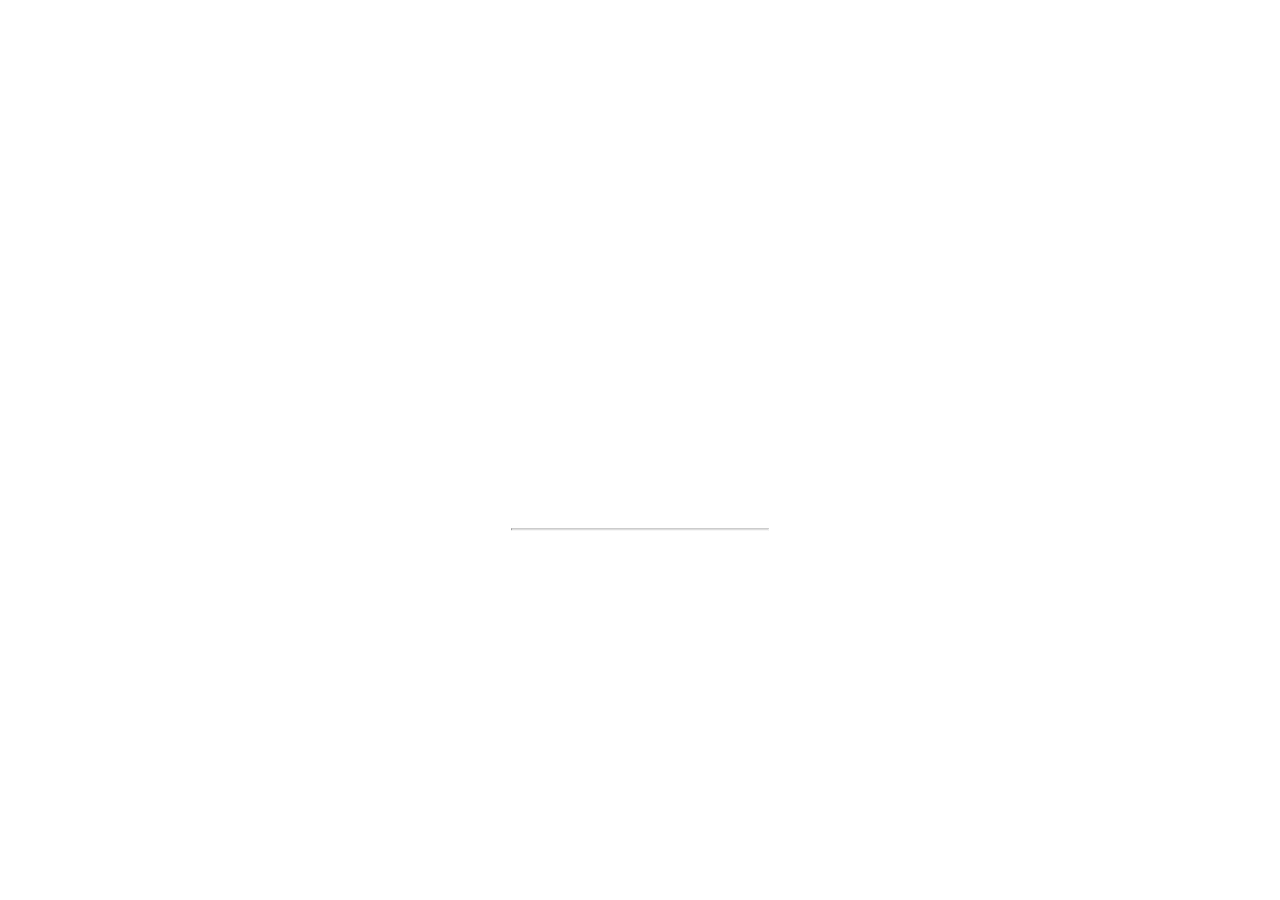
<file: indeex.html>
<!DOCTYPE html>
<html>
<style>
body, html {
  height: 100%;
  margin: 0;
}

.bgimg {
  background-image: url('https://www.w3schools.com/w3images/forestbridge.jpg');
  height: 100%;
  background-position: center;
  background-size: cover;
  position: relative;
  color: white;
  font-family: "Courier New", Courier, monospace;
  font-size: 25px;
}

.topleft {
  position: absolute;
  top: 0;
  left: 16px;
}

.bottomleft {
  position: absolute;
  bottom: 0;
  left: 16px;
}

.middle {
  position: absolute;
  top: 50%;
  left: 50%;
  transform: translate(-50%, -50%);
  text-align: center;
}

hr {
  margin: auto;
  width: 40%;
}
</style>
<body>

<div class="bgimg">
  <div class="topleft">
    <p>Logo</p>
  </div>
  <div class="middle">
    <h1>Coming soon Contact </br> Flix Hike Technologies</h1>
    <hr>
    <p>35 days left</p>
  </div>
  <div class="bottomleft">
    
  </div>
</div>

</body>
</html>
</file>
